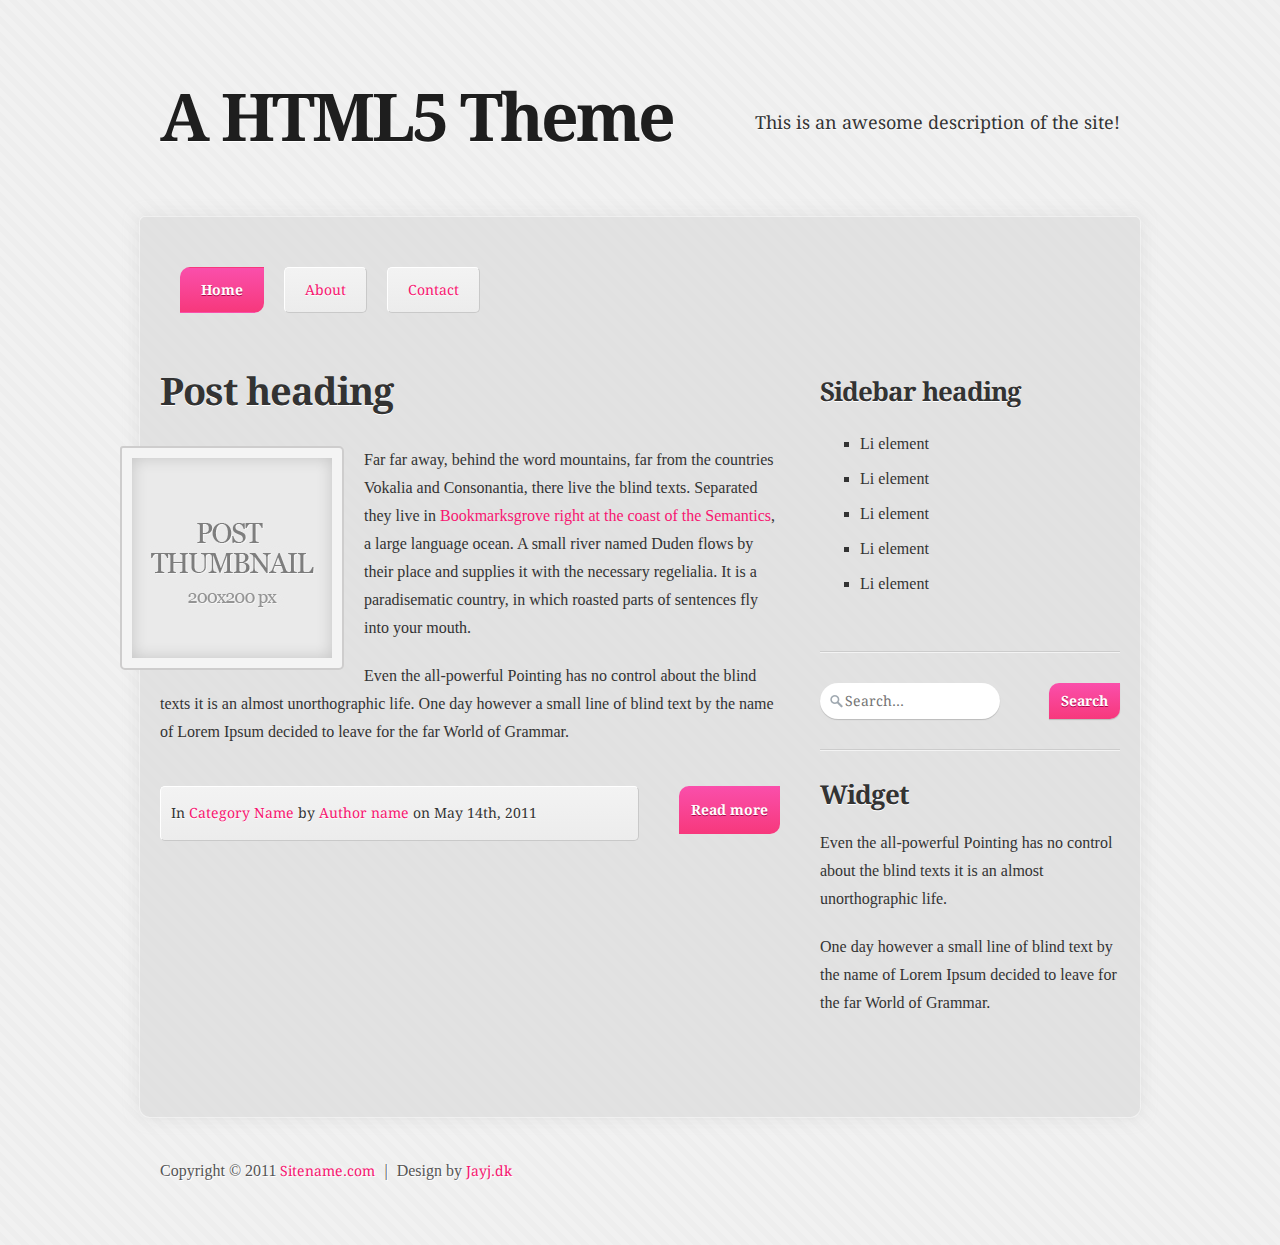
<file: plonetheme/html5_hotpink/static/index.html>
<!doctype html>
<!--[if lt IE 7]> <html class="no-js ie6" lang="en"> <![endif]-->
<!--[if IE 7]>    <html class="no-js ie7" lang="en"> <![endif]-->
<!--[if IE 8]>    <html class="no-js ie8" lang="en"> <![endif]-->
<!--[if gt IE 8]><!--> <html class="no-js" lang="en"> <!--<![endif]-->
<head>

    <meta charset="utf-8" />

    <!-- Always force latest IE rendering engine (even in intranet) & Chrome Frame -->
    <meta http-equiv="X-UA-Compatible" content="IE=edge,chrome=1" />

    <title></title>

    <meta name="description" content="" />
    
     <!-- Mobile viewport optimized: j.mp/bplateviewport -->
 	<meta name="viewport" content="width=device-width, initial-scale=1.0" />
    
    <link href="css/style.css" rel="stylesheet" />
    <link href="css/fonts.css" rel="stylesheet" />
    <link href="css/plone.css" rel="stylesheet" />
    <link href="css/custom.css" rel="stylesheet" />
    
    <!-- All JavaScript at the bottom, except for Modernizr and Respond.
    	Modernizr enables HTML5 elements & feature detects; Respond is a polyfill for min/max-width CSS3 Media Queries -->
    <script src="js/modernizr-1.7.min.js"></script>
    <script src="js/respond.min.js"></script>
</head>

<body>

    <div id="visual-portal-wrapper">
<div id="wrapper">

    <header id="header" class="clearfix" role="banner">
    
        <hgroup>
            <h1 id="site-title"><a href="index.html">A HTML5 Theme</a></h1>
            <h2 id="site-description">This is an awesome description of the site!</h2>
        </hgroup>
    
    </header> <!-- #header -->

<div id="main" class="clearfix">

	<!-- Navigation -->
    <nav id="menu" class="clearfix" role="navigation">
        <ul> 
            <li class="current"><a href="index.html">Home</a></li>
            <li>
                <a href="about.html">About</a>
                <ul>
                    <li><a href="#">Subpage</a></li>
                    <li><a href="#">Subpage 2</a></li>
                </ul>
            </li>
            <li><a href="contact.html">Contact</a></li>
        </ul>
    </nav> <!-- #nav -->
    
    <!-- Show a "Please Upgrade" box to both IE7 and IE6 users (Edit to IE 6 if you just want to show it to IE6 users) - jQuery will load the content from js/ie.html into the div -->
    
    <!--[if lte IE 7]>
        <div class="ie warning"></div>
    <![endif]-->
    
    <div id="content" role="main">
    
        <article class="post">
        
            <h1 class="entry-title"><a href="#">Post heading</a></h1>
            
            <figure>
                <a href="#"><img src="images/thumbnail.jpg" alt="Post thumbnail" class="thumbnail alignleft" /></a>
            </figure>
            
            <div class="entry-content">
                <p>
                    Far far away, behind the word mountains, far from the countries Vokalia and Consonantia, there live the blind texts. 
                    Separated they live in <a href="#">Bookmarksgrove right at the coast of the Semantics</a>, a large language ocean. 
                    A small river named Duden flows by their place and supplies it with the necessary regelialia. 
                    It is a paradisematic country, in which roasted parts of sentences fly into your mouth. 
                </p>
                
                <p>
                    Even the all-powerful Pointing has no control about the blind texts it is an almost unorthographic life.
                    One day however a small line of blind text by the name of Lorem Ipsum decided to leave for the far World of Grammar. 
                </p>
            </div> <!-- .entry-content -->
            
            <footer class="post-meta">
                <p>
                    In <a href="#" rel="category">Category Name</a>
                    by <span class="author vcard"><a class="url fn n" href="#">Author name</a></span>
                    on <time datetime="2011-05-14" pubdate>May 14th, 2011</time>
                </p>
                <a href="#" class="more-link">Read more</a>
            </footer> <!-- .post-meta -->
        
        </article> <!-- .post 1 -->
        
    </div> <!-- #content -->
    
    <aside id="sidebar" role="complementary">
    
        <aside class="widget">
            <h3>Sidebar heading</h3>
            
            <ul>
                <li><a href="#">Li element</a></li>
                <li><a href="#">Li element</a></li>
                <li><a href="#">Li element</a></li>
                <li><a href="#">Li element</a></li>
                <li><a href="#">Li element</a></li>
            </ul>
        </aside> <!-- .widget -->
        
        <aside class="widget">
            <!-- Non working search -->
            <form action="#" class="searchform">
                <input type="search" results="10" placeholder="Search..." />
                <input type="submit" value="Search" />
            </form> <!-- .searchform -->
        </aside> <!-- .widget -->
        
        <aside class="widget">
            <h3>Widget</h3>
            
            <p>
                Even the all-powerful Pointing has no control about the blind texts it is an almost unorthographic life.
            </p>
            <p>
                One day however a small line of blind text by the name of Lorem Ipsum decided to leave for the far World of Grammar. 
            </p>
        </aside> <!-- .widget -->
    
    </aside> <!-- #sidebar -->
    
</div> <!-- #main -->
    
    <footer id="footer">
        <!-- You're free to remove the credit link to Jayj.dk in the footer, but please, please leave it there :) -->
        <p>
            Copyright &copy; 2011 <a href="#">Sitename.com</a>
            <span class="sep">|</span>
            Design by <a href="http://jayj.dk" title="Design by Jayj.dk">Jayj.dk</a>
        </p>
    </footer> <!-- #footer -->
    
    <div class="clear"></div>

</div> <!-- #wrapper -->
</div>

</body>
</html>
</file>
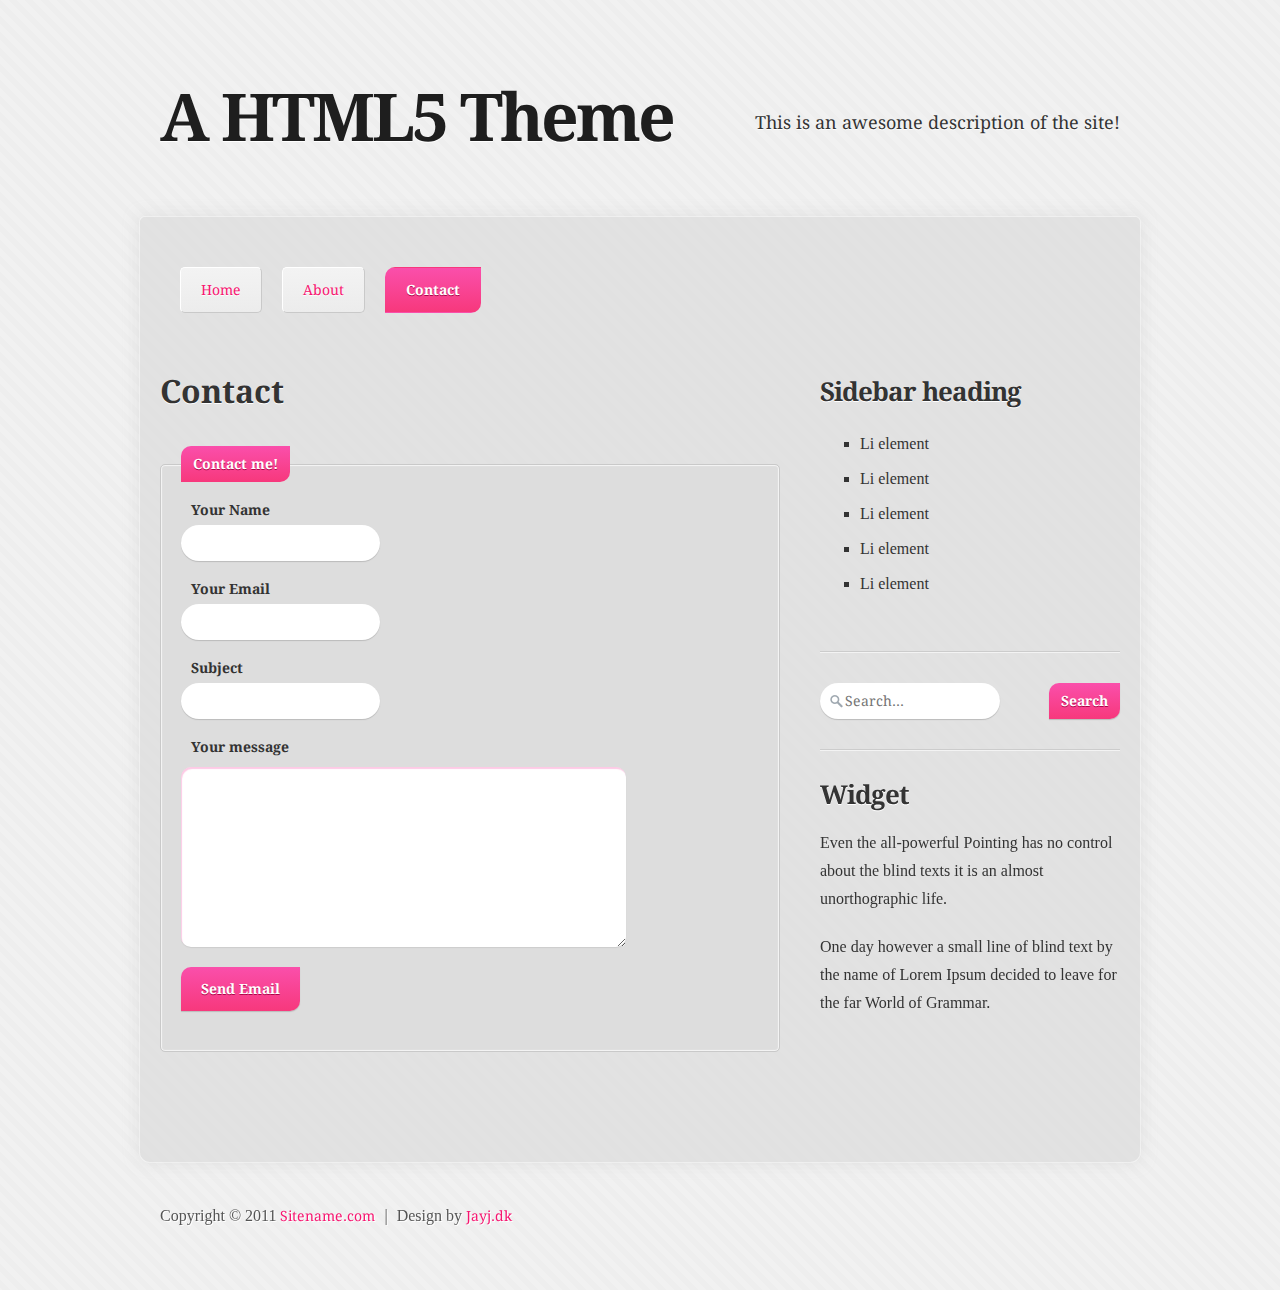
<file: plonetheme/html5_hotpink/static/contact.html>
<!doctype html>
<!--[if lt IE 7]> <html class="no-js ie6" lang="en"> <![endif]-->
<!--[if IE 7]>    <html class="no-js ie7" lang="en"> <![endif]-->
<!--[if IE 8]>    <html class="no-js ie8" lang="en"> <![endif]-->
<!--[if gt IE 8]><!--> <html class="no-js" lang="en"> <!--<![endif]-->
<head>

    <meta charset="utf-8" />

    <!-- Always force latest IE rendering engine (even in intranet) & Chrome Frame -->
    <meta http-equiv="X-UA-Compatible" content="IE=edge,chrome=1" />

    <title></title>

    <meta name="description" content="" />
    
     <!-- Mobile viewport optimized: j.mp/bplateviewport -->
 	<meta name="viewport" content="width=device-width, initial-scale=1.0" />
    
    <link href="css/style.css" rel="stylesheet" />
    <link href="css/fonts.css" rel="stylesheet" />
    <link href="css/custom.css" rel="stylesheet" />
    
    <!-- All JavaScript at the bottom, except for Modernizr and Respond.
    	Modernizr enables HTML5 elements & feature detects; Respond is a polyfill for min/max-width CSS3 Media Queries -->
    <script src="js/modernizr-1.7.min.js"></script>
    <script src="js/respond.min.js"></script>
</head>

<body>

<div id="wrapper">

    <header id="header" class="clearfix" role="banner">
    
        <hgroup>
            <h1 id="site-title"><a href="index.html">A HTML5 Theme</a></h1>
            <h2 id="site-description">This is an awesome description of the site!</h2>
        </hgroup>
    
    </header> <!-- #header -->

<div id="main" class="clearfix">

	<!-- Navigation -->
    <nav id="menu" class="clearfix" role="navigation">
        <ul> 
            <li><a href="index.html">Home</a></li>
            <li>
                <a href="about.html">About</a>
                <ul>
                    <li><a href="#">Subpage</a></li>
                    <li><a href="#">Subpage 2</a></li>
                </ul>
            </li>
            <li class="current"><a href="contact.html">Contact</a></li>
        </ul>
    </nav> <!-- #nav -->
    
    <!-- Show a "Please Upgrade" box to both IE7 and IE6 users (Edit to IE 6 if you just want to show it to IE6 users) - jQuery will load the content from js/ie.html into the div -->
    
    <!--[if lte IE 7]>
        <div class="ie warning"></div>
    <![endif]-->
    
    <div id="content" role="main">
    
        <article class="post">
        
            <h1 class="entry-title">Contact</h1>
            
                <form action="sendmail.php" method="post" id="contactform">
                
                	<fieldset>
                    
                    	<legend>Contact me!</legend>
                    
                        <p>
                            <label for="name">Your Name</label>
                            <input type="text" name="name" id="name" value="" />
                        </p>
                        
                        <p>
                            <label for="email">Your Email</label>
                            <input type="email" name="email" id="email" required value="" />  
                        </p>
                        
                        <p>
                            <label for="subject">Subject</label>
                            <input type="text" name="subject" id="subject" value="" />
                        </p>
                        
                        <p>
                        	<label for="message">Your message</label>
                        	<textarea name="message" id="message" cols="50" rows="10" autofocus required></textarea>
                        </p>
                        
                        <!-- This is hidden for normal users -->
                        <div class="hide">
                            <label>Do not fill out this field</label>
                            <input name="spam_check" type="text" value="" />
                        </div>
                        
                        <p>
                        <input type="submit" name="submit" value="Send Email" />
                        </p>
                    
                    </fieldset>
                    
                    <p class="hide" id="response"></p>
                
                </form>
        
        </article> <!-- .post -->
    
    </div> <!-- #content -->
    
    <aside id="sidebar" role="complementary">
    
        <aside class="widget">
            <h3>Sidebar heading</h3>
            
            <ul>
                <li><a href="#">Li element</a></li>
                <li><a href="#">Li element</a></li>
                <li><a href="#">Li element</a></li>
                <li><a href="#">Li element</a></li>
                <li><a href="#">Li element</a></li>
            </ul>
        </aside> <!-- .widget -->
        
        <aside class="widget">
            <!-- Non working search -->
            <form action="#" class="searchform">
                <input type="search" results="10" placeholder="Search..." />
                <input type="submit" value="Search" />
            </form> <!-- .searchform -->
        </aside> <!-- .widget -->
        
        <aside class="widget">
            <h3>Widget</h3>
            
            <p>
                Even the all-powerful Pointing has no control about the blind texts it is an almost unorthographic life.
            </p>
            <p>
                One day however a small line of blind text by the name of Lorem Ipsum decided to leave for the far World of Grammar. 
            </p>
        </aside> <!-- .widget -->
    
    </aside> <!-- #sidebar -->
    
</div> <!-- #main -->
    
    <footer id="footer">
        <!-- You're free to remove the credit link to Jayj.dk in the footer, but please, please leave it there :) -->
        <p>
            Copyright &copy; 2011 <a href="#">Sitename.com</a>
            <span class="sep">|</span>
            Design by <a href="http://jayj.dk" title="Design by Jayj.dk">Jayj.dk</a>
        </p>
    </footer> <!-- #footer -->
    
    <div class="clear"></div>

</div> <!-- #wrapper -->

</body>
</html>
</file>
<file: plonetheme/html5_hotpink/static/css/style.css>
/**
 * HTML5 And CSS3 Theme version 2.0
 * By Jayj.dk 
 * Download for free at http://jayj.dk/a-free-html5-and-css3-theme/
 
	Released under New BSD License
	http://www.opensource.org/licenses/bsd-license.php
	 
	Copyright (c) 2009-2011, Jayj.dk
	All rights reserved.
	
	Redistribution and use in source and binary forms, with or without modification,
	are permitted provided that the following conditions are met:
	
		* Redistributions of source code must retain the above copyright notice,
		  this list of conditions and the following disclaimer.
	
		* Redistributions in binary form must reproduce the above copyright notice,
		  this list of conditions and the following disclaimer in the documentation
		  and/or other materials provided with the distribution.
	
		* Neither the name of Jayj.dk nor the names of its
		  contributors may be used to endorse or promote products derived from this
		  software without specific prior written permission.
	
	THIS SOFTWARE IS PROVIDED BY THE COPYRIGHT HOLDERS AND CONTRIBUTORS "AS IS" AND
	ANY EXPRESS OR IMPLIED WARRANTIES, INCLUDING, BUT NOT LIMITED TO, THE IMPLIED
	WARRANTIES OF MERCHANTABILITY AND FITNESS FOR A PARTICULAR PURPOSE ARE
	DISCLAIMED. IN NO EVENT SHALL THE COPYRIGHT OWNER OR CONTRIBUTORS BE LIABLE FOR
	ANY DIRECT, INDIRECT, INCIDENTAL, SPECIAL, EXEMPLARY, OR CONSEQUENTIAL DAMAGES
	(INCLUDING, BUT NOT LIMITED TO, PROCUREMENT OF SUBSTITUTE GOODS OR SERVICES;
	LOSS OF USE, DATA, OR PROFITS; OR BUSINESS INTERRUPTION) HOWEVER CAUSED AND ON
	ANY THEORY OF LIABILITY, WHETHER IN CONTRACT, STRICT LIABILITY, OR TORT
	(INCLUDING NEGLIGENCE OR OTHERWISE) ARISING IN ANY WAY OUT OF THE USE OF THIS
	SOFTWARE, EVEN IF ADVISED OF THE POSSIBILITY OF SUCH DAMAGE.
*/

/* Reset.css */
html, body, div, span, object, iframe,
h1, h2, h3, h4, h5, h6, p, blockquote, pre,
abbr, address, cite, code, del, dfn, em, img, ins, kbd, q, samp,
small, strong, sub, sup, var, b, i, dl, dt, dd, ol, ul, li,
fieldset, form, label, legend, table, caption, tbody, tfoot, thead, tr, th, td,
article, aside, canvas, details, figcaption, figure,
footer, header, hgroup, menu, nav, section, summary,
time, mark, audio, video {
  margin: 0;
  padding: 0;
  border: 0;
  font-size: 100%;
  vertical-align: baseline;
}
article, aside, details, figcaption, figure,
footer, header, hgroup, menu, nav, section {
  display: block;
}
blockquote, q { quotes: none; }
blockquote:before, blockquote:after,
q:before, q:after { content: ""; content: none; }
.clearfix:before, .clearfix:after { content: ""; display: table; }
.clearfix:after { clear: both; }
.clearfix { zoom: 1; }
/* End reset */


/**
 * Styles start here
 */
 
body { 
	color: #333;
	font: 16px/28px Georgia, 'Times New Roman', Times, serif;
	
	/* CSS3 gradient background pattern @credits http://leaverou.me/demos/css3-patterns.html */
	background-color: #eee; /* Change this to change both stribe colors */
	
	background-image: -webkit-gradient(linear, 0 100%, 100% 0,
							color-stop(.25, rgba(255, 255, 255, .2)), color-stop(.25, transparent),
							color-stop(.5, transparent), color-stop(.5, rgba(255, 255, 255, .2)),
							color-stop(.75, rgba(255, 255, 255, .2)), color-stop(.75, transparent),
							to(transparent)); /* Old webkit syntax */
	background-image: -webkit-linear-gradient(45deg, rgba(255, 255, 255, .2) 25%, transparent 25%,
							transparent 50%, rgba(255, 255, 255, .2) 50%, rgba(255, 255, 255, .2) 75%,
							transparent 75%, transparent); /* New webkit syntax */					
	background-image: -moz-linear-gradient(45deg, rgba(255, 255, 255, .2) 25%, transparent 25%,
							transparent 50%, rgba(255, 255, 255, .2) 50%, rgba(255, 255, 255, .2) 75%,
							transparent 75%, transparent); /* Firefox */
	background-image: -o-linear-gradient(45deg, rgba(255, 255, 255, .2) 25%, transparent 25%,
							transparent 50%, rgba(255, 255, 255, .2) 50%, rgba(255, 255, 255, .2) 75%,
							transparent 75%, transparent); /* Opera */
	background-image: linear-gradient(45deg, rgba(255, 255, 255, .2) 25%, transparent 25%,
							transparent 50%, rgba(255, 255, 255, .2) 50%, rgba(255, 255, 255, .2) 75%,
							transparent 75%, transparent); /* WC3 */
	background-size: 16px 16px;
}

	/* Browsers who don't support gradients */
	.no-cssgradients body {
		background-image: url(../images/bg.png);
		background-repeat: repeat;
		background-attachment: fixed;
	}

/* Always force a scrollbar in non-IE 
	Remove iOS text size adjust without disabling user zoom: www.456bereastreet.com/archive/201012/controlling_text_size_in_safari_for_ios_without_disabling_user_zoom/ */
html { overflow-y: scroll; -webkit-text-size-adjust: 100%; -ms-text-size-adjust: 100%; }

#wrapper {
	width: 1000px;
	margin: 0 auto;
}

/**
 * Typography and default HTML elements
 */

a {
	color: #F71570;
	text-decoration: none;
	-webkit-transition: all 100ms linear;
	/*-moz-transition: all 100ms linear;*/
	transition: all 100ms linear;
}

a:hover {
	color: #AC0649;
	text-shadow: 0 1px 0 #fff;
}

a:active { outline: none; }

p, dl, hr, h1, h2, h3,
ol, ul, dd, pre, table, fieldset {
	margin-bottom: 20px;
}

/* Headings */
h1, h2, h3, h4, h5, h6 {
	font-family: 'Droid Serif', sans-serif;
	text-shadow: 0 1px 0 #fff;
}

h1 {
	font-size: 32px;
}

h2 {
	font-size: 28px;
}

h3 {
	font-size: 26px;
	letter-spacing: -1px;
}

.post h3 {
	margin: 30px 0 20px;
}

h4 {
	font-size: 21px;
	margin-bottom: 15px;
}

h5 {
	font-size: 18px;
}

h6 {
	font-weight: normal;
	font-size: 16px;
}

/* Lists */
ol, ul {
	margin-left: 40px;	
}

ol {
	list-style: decimal;
}

ul {
	list-style: square;
}

ol ol {
	list-style: upper-alpha;
}
ol ol ol {
	list-style: lower-roman;
}
ol ol ol ol {
	list-style: lower-alpha;
}

ul ul, ol ol, ul ol, ol ul {
	margin-bottom: 0;
}

dl {
	margin: 0 20px;
}

dt {
	font-weight: bold;
}

	/* Remove margins for navigation lists */
	nav ul, nav li { margin: 0; list-style: none; list-style-image: none; }

/* Code */
pre, code, kbd, samp { font-family: monospace, sans-serif; }

pre {
	background: #464646;
	border: solid #121212;
	border-width: 2px 0 2px 0;
	border-radius: 5px;
	color: #fff;
	padding: 20px;
	white-space: pre; white-space: pre-wrap; word-wrap: break-word;
	/*position: relative;*/
	/*text-shadow: 0px 1px 0px #333;*/
	
}

	/* This is removed for now because of a strange Chrome bug with text-shadow and position: relative; */
	/* Usage: <pre rel="CSS">...</pre>, <pre rel="PHP">...</pre> */
	/*pre:after {
		content: attr(rel);
		color: #F83D87;
		font: bold 16px 'Droid Serif', Georgia, serif;
		position: absolute;
		bottom: 10px; right: 15px;
	}*/

code {
	background: #f6dde7;
	font-size: 14px;
	padding: 3px;
	border-radius: 3px;
}

pre code {
	background: none;
	font-size: 16px;
}

/* Quotes */
blockquote {
	background: url(../images/quote.png) no-repeat left top;
	color: #424242;
	font: italic 18px/32px 'Droid Serif', Georgia, serif;
	padding: 33px 30px 0;
	margin: 40px 20px 20px;
	text-shadow: 0 1px 0 #fff;
}

blockquote p { margin: 0; }

q { font-style: italic; }

	/* Cite after <blockquote> */
	blockquote + p {
		margin-left: 20px;	
	}
	
	blockquote + p,
	blockquote + cite,
	blockquote + p cite {
		font: 18px Garamond, 'Droid Serif', Georgia, serif;
	}
	
/* Tables */
table {
	border: 1px solid #e7e7e7;
	border-collapse: collapse; border-spacing: 0;
	font-size: 14px;
	width: 100%;
	text-align: left;
}

	/* th */
	tr th,
	thead th {
		background: #f3f9fc;
		border-left: 1px solid #e9f2f7;
		color: #444;
		font-size: 15px;
		font-weight: bold;
		padding: 9px 24px;
		-webkit-box-shadow: inset 0 0 10px rgba(0, 0, 0, .04);
		-moz-box-shadow: inset 0 0 10px rgba(0, 0, 0, .04);
		box-shadow: inset 0 0 10px rgba(0, 0, 0, .04);
	}

	/* td */
	tr td {
		background: #fafafa;
		border: 1px solid #e7e7e7;
		padding: 6px 24px;
	}
	
	td { vertical-align: top; }
	
	tr:nth-child(2n) td {
		background: #f7f7f7;
	}
	
	tr:hover td {
		background: #fff;
	}
	
	td, td img { vertical-align: top; }
	
	/* tfoot */
	tfoot td {
		color: #777;
		font-size: 11px;
		text-transform: uppercase;	
	}
	
	tfoot th {
		color: #444;
		font-size: 12px;
		text-transform: uppercase;	
	}

	/* Table caption */
	table caption {
		background: #ffffee;
		border: 1px solid #ffffc6;
		font-size: 16px;
		margin-bottom: 5px;
		padding: 10px;
		border-radius: 5px;
	}

/* Other elements */
sub, sup { font-size: 75%; line-height: 0; position: relative; }
sup { top: -0.5em; }
sub { bottom: -0.25em; }

small { font-size: 85%; }
b, strong, th { font-weight: bold; }

ins { background-color: #ff9; color: #000; text-decoration: none; }
mark { background-color: #ff9; color: #000; font-style: italic; font-weight: bold; }
del { text-decoration: line-through; }
abbr[title], dfn[title] { border-bottom: 1px dotted; cursor: help; }

hr {
	display: block;
	height: 0px;
	border: 0;
	border-top: 1px solid #ccc;
	border-bottom: 1px solid rgba(255, 255, 255, 0.6);
	margin: 20px 0;
	padding: 0;
}

/* These selection declarations have to be separate
   Also: hot pink! */
::-moz-selection{ background: #FF5E99; color: #fff; text-shadow: none; }
::selection { background: #FF5E99; color: #fff; text-shadow: none; }

/**
 * Header
 */

#header {
	padding: 60px 20px 60px;
}

#site-title a {
	color: #1e1e1e;
	font: bold 66px 'Droid Serif', sans-serif;
	float: left;
	letter-spacing: -3px;
	text-shadow: 0 1px 0 #fff;
	-webkit-transition: all 200ms linear;
	-moz-transition: all 200ms linear;
	transition: all 200ms linear;
	
	/* Gain the benefits from GPU acceleration */
	-webkit-transform: translateZ(0);
	/*-moz-transform: translateZ(0);*/
	transform: translateZ(0);
}

#site-title a:hover {
	background: none;
	text-shadow: 0 1px 0 #fff;
	
	/* Scale the site title on hover */
	-webkit-transform: scale(1.1) translateZ(0);
	/*-moz-transform: scale(1.1) translateZ(0);*/
	transform: scale(1.1) translateZ(0);
}

#site-description {
	font: normal 18px 'Droid Serif', sans-serif;
	float: right;
	padding-top: 32px;
}

/**
 * Content
 */
 
#main { 
	background: rgba(204, 204, 204, .4);
	border-radius: 5px 5px 10px 10px;
	width: 960px;
	padding: 50px 20px 50px 20px;
	-webkit-box-shadow: 0px 0px 0px 1px rgba(255, 255, 255, 0.4), 0px 0px 15px rgba(204, 204, 204, 0.5);
	-moz-box-shadow: 0px 0px 0px 1px rgba(255, 255, 255, 0.4), 0px 0px 15px rgba(204, 204, 204, 0.5);
	box-shadow: 0px 0px 0px 1px rgba(255, 255, 255, 0.4), 0px 0px 15px rgba(204, 204, 204, 0.5);
}

	/* No support for rgba */
	.no-rgba #main {
		background: url(../images/content_bg.png) repeat;
	}

#content {
	float: left;
	width: 620px;
}

#sidebar {
	float: right;
	width: 300px;
}

/**
 * Navigation
 */
 
#menu {
	margin: 0 0 60px 20px;
}

#menu ul {
	list-style: none;
}

#menu li {
	float: left;
	margin: 0 20px 0 0;
	position: relative;
}

#menu a {
	background: #f3f3f3; /* Fallback */
	background: -moz-linear-gradient(top, #f3f3f3 0%, #ececec 100%); /* FF 3.6+ */
	background: -webkit-gradient(linear, left top, left bottom, color-stop(0%,#f3f3f3), color-stop(100%,#ececec)); /* Chrome, Safari 4+ */
	background: -webkit-linear-gradient(top, #f3f3f3 0%,#ececec 100%); /* Chrome 10+, Safari 5.1+ */
	background: -o-linear-gradient(top, #f3f3f3 0%,#ececec 100%); /* Opera 11.10+ */
	background: -ms-linear-gradient(top, #f3f3f3 0%,#ececec 100%); /* IE10+ */
	background: linear-gradient(top, #f3f3f3 0%,#ececec 100%); /* W3C */
	
	border: 1px solid;
	border-color: #fff #c9c9c9 #c9c9c9 #fff;
	border-radius: 5px;
	display: block;
	font: 14px 'Droid Serif', sans-serif;
	padding: 14px 20px;
	margin-bottom: 5px;
	text-shadow: 0 1px 0 #fff;
}

#menu a:active {
	-webkit-box-shadow: inset 1px 1px 5px #ccc;
	-moz-box-shadow: inset 1px 1px 5px #ccc;	
	box-shadow: inset 1px 1px 5px #ccc;	
}

#menu a:hover {
	color: #AC0649;
	border-radius: 10px 0 10px 0;
	opacity: 0.75;
}

/* Current nav, buttons, more-link */
#menu .selected > a,
#menu .current > a,
.btn,
.more-link,
input[type=submit],
legend {
	background: #fa4fab; /* Fallback */
	background: -moz-linear-gradient(top, #fa4fab 0%, #f7387c 100%); /* FF 3.6+ */
	background: -webkit-gradient(linear, left top, left bottom, color-stop(0%,#fa4fab), color-stop(100%,#f7387c)); /* Chrome, Safari 4+ */
	background: -webkit-linear-gradient(top, #fa4fab 0%,#f7387c 100%); /* Chrome 10+, Safari 5.1+ */
	background: -o-linear-gradient(top, #fa4fab 0%,#f7387c 100%); /* Opera 11.10+ */
	background: -ms-linear-gradient(top, #fa4fab 0%,#f7387c 100%); /* IE10+ */
	background: linear-gradient(top, #fa4fab 0%,#f7387c 100%); /* W3C */
	
	color: #fff;
	border-color: transparent;
	border-radius: 10px 0 10px 0;
	font-weight: bold;
	padding: 14px 20px;
	text-shadow: 0 1px 0 #AC0649;
	-webkit-transition: all 100ms linear;
	/*-moz-transition: all 100ms linear;*/
	transition: all 100ms linear;
}

#menu .selected > a:hover,
#menu .current > a:hover,
.btn:hover,
.more-link:hover,
input[type=submit]:hover {
	border-radius: 0 10px 0 10px;
	color: #fff;
	opacity: 1;
}

	/* Level 2 */
	#menu ul ul {
		display: none;
		min-width: 150px;
		position: absolute;
		top: 100%; left: 0;
		z-index: 100;
		-webkit-box-shadow: 0px 0px 6px rgba(0,0,0, 0.3);
		-moz-box-shadow: 0px 0px 6px rgba(0,0,0, 0.3);
		box-shadow: 0px 0px 6px rgba(0,0,0, 0.3);
	}
	
	#menu li:hover > ul { display: block;  }
	
	#menu ul ul li {
		float: none;
		margin: 0;
	}
	
	#menu ul ul li a {
		border-radius: 0 !important;
		margin-bottom: 0;
	}
	
	#menu ul ul li a:hover {
		opacity: 1;
	}
	
/**
 * Post
 */
 
.post {
	padding: 20px 0 40px;
	/*position: relative;*/
}

.post:first-of-type {
	padding-top: 0;	
}

/* Post title */
.post .entry-title {
	margin-bottom: 40px;
}

.post .entry-title a {
	color: #333;
	display: block;
	font-size: 38px;
	font-weight: bold;
	letter-spacing: -1px;
	-webkit-transition: color 150ms ease-in-out;
	/*-moz-transition: color 150ms ease-in-out;*/
	transition: color 150ms ease-in-out;
}

.post .entry-title a:hover { 
	color: #ac0649;
}

/* Post meta */
.post-meta {
	font: 14px 'Droid Serif', sans-serif;
	margin: 40px 0 -20px;
	
	/* CSS3 Flexible Box Model */
	display: -webkit-box;
	display: -moz-box;
	display: box;
	-webkit-box-orient: horizontal;
	-moz-box-orient: horizontal;
	box-orient: horizontal;
}

.post-meta p {
	background: #f3f3f3; /* Fallback */
	background: -moz-linear-gradient(top, #f3f3f3 0%, #ececec 100%); /* FF 3.6+ */
	background: -webkit-gradient(linear, left top, left bottom, color-stop(0%,#f3f3f3), color-stop(100%,#ececec)); /* Chrome, Safari 4+ */
	background: -webkit-linear-gradient(top, #f3f3f3 0%,#ececec 100%); /* Chrome 10+, Safari 5.1+ */
	background: -o-linear-gradient(top, #f3f3f3 0%,#ececec 100%); /* Opera 11.10+ */
	background: -ms-linear-gradient(top, #f3f3f3 0%,#ececec 100%); /* IE10+ */
	background: linear-gradient(top, #f3f3f3 0%,#ececec 100%); /* W3C */
	
	border: 1px solid;
	border-color: #fff #c9c9c9 #c9c9c9 #fff;
	border-radius: 5px;
	line-height: 1.8;
	margin: 0;
	padding: 14px 10px;
	text-shadow: 0 1px 0 #fff;
	
	/* 2:1 ratio */
	-webkit-box-flex: 2;
	-moz-box-flex: 2;
	box-flex: 2;
}

.more-link {
	display: inline-block;
	padding: 16px 12px;
	margin-left: 40px;
	
	/* 2:1 ratio */
	-webkit-box-flex: 1;
	-moz-box-flex: 1;
	box-flex: 1;
}

.more-link:hover {
	color: #fff;
	text-shadow: none;
}

	/* No support for CSS3 Flexible Box Model */
	.no-flexbox .post-meta p {
		display: inline-block;
		max-width: 480px;
	}
	
	.no-flexbox .more-link {
		float: right;
	}
	
/* Post thumbnail and images */
figure { 
	background: #f4f4f4;
	border: 2px solid #cecdcd;
	border-radius: 3px 5px 5px 5px;
	float: left;
	padding: 10px;
	text-align: center;
	-webkit-transition: border 200ms ease;
	/*-moz-transition: border 200ms ease;*/
	transition: border 200ms ease;
}

figure:hover {
	border: 2px solid #F83D87;
}

figure,
figure.alignleft  {
	margin: 0 20px 20px 0;
}

figure.alignright {
	margin: 0 0 20px 20px;
}

figure {
	margin-left: -40px;	
}

figcaption {
	margin: 10px 0;
	font: 14px 'Droid Serif', Georgia, serif;
	color: #555;
	text-align: center;
	text-shadow: 0 1px 0 #fff;
}

	/* Thumbnail rotation */
	/*.thumbnail,
	.post:nth-of-type(2n) .thumbnail:hover {
		-webkit-transform: rotate(0.45deg); 
		-moz-transform: rotate(0.45deg); 
		transform: rotate(0.45deg); 
	}
	
	.thumbnail:hover,
	.post:nth-of-type(2n) .thumbnail {
		-webkit-transform: rotate(-0.45deg);
		-moz-transform: rotate(-0.45deg);
		transform: rotate(-0.45deg);
	}*/

/**
 * Sidebar
 */

#sidebar {}

.widget {
	border-top: 1px solid rgba(255, 255, 255, 0.6);
	border-bottom: 1px solid #ccc;
	padding: 30px 0;
}

.widget:first-child {
	border-top: none;
	padding-top: 0;
}

.widget:last-child {
	border-bottom: none;
}

	/* Lists in widgets */
	.widget li {
		line-height: 35px;
	}
	
	.widget li a { 
		color: #333;
		-webkit-transition: margin-left 300ms linear;
		/*-moz-transition: margin-left 300ms linear;*/
		transition: margin-left 300ms linear;
	}
	
	.widget li a:hover {
		color: #AC0649;
		margin-left: 10px;
	}

/*
 * Footer
 */
 
#footer {
	color: #555;
	padding: 40px 20px;
	text-shadow: 1px 1px 0px #fff;
}

#footer a {
	font: 14px 'Droid Serif', Georgia, serif;
}

/**
 * Forms
 */
 
	/* 1) Make inputs and buttons play nice in IE: www.viget.com/inspire/styling-the-button-element-in-internet-explorer/
	   2) WebKit browsers add a 2px margin outside the chrome of form elements. 
		  Firefox adds a 1px margin above and below textareas 
	   3) Align to baseline */
	button, input, select, textarea { width: auto; overflow: visible; margin: 0; vertical-align: baseline; outline: none; }

	/* 1) Remove default scrollbar in IE: www.sitepoint.com/blogs/2010/08/20/ie-remove-textarea-scrollbars/
   	   2) Align to text-top */
	textarea { overflow: auto; vertical-align: text-top; }
	
	/* Hand cursor on clickable input elements */
	label[for], input[type="button"], input[type="submit"], input[type="image"], button { cursor: pointer; }
	
	/* Remove extra padding and inner border in Firefox */
	input::-moz-focus-inner,
	button::-moz-focus-inner { border: 0; padding: 0; }
	
	input[type="button"],
	input[type="checkbox"],
	input[type="radio"],
	input[type="submit"],
	select {
		-moz-box-sizing: border-box;
		-webkit-box-sizing: border-box;
		box-sizing: border-box;
	}
	
	input[type="text"],
	input[type="password"],
	textarea {
		-webkit-appearance: textfield;
		-moz-box-sizing: content-box;
		-webkit-box-sizing: content-box;
		box-sizing: content-box;
	}
	
button, input, select, textarea, label {
	font: 14px 'Droid Serif', Georgia, serif;	
}

label {
	display: block;
	font-weight: bold;
	margin: 0 0 7px 10px;
}

fieldset {
	background: rgba(204, 204, 204, 0.2);
	border: 1px solid #c9c9c9;
	border-radius: 5px;
	padding: 20px;
	-webkit-box-shadow: inset 0px 0px 1px 1px rgba(255, 255, 255, 0.7);
	-moz-box-shadow: inset 0px 0px 1px 1px rgba(255, 255, 255, 0.7);
	box-shadow: inset 0px 0px 1px 1px rgba(255, 255, 255, 0.7);
}

legend {
	font: bold 14px 'Droid Serif', Georgia, serif;
	padding: 10px 12px;	
}

/* Input fields */
input,
textarea {
	background: #fff;
	border: none;
	border-radius: 20px;
	color: #777;
	padding: 10px 15px;
	-webkit-box-shadow: 0px 1px 1px #bbb;
	-moz-box-shadow: 0px 1px 1px #bbb;
	box-shadow: 0px 1px 1px #bbb;
}

input:hover,
input:focus,
textarea:hover,
textarea:focus {
	color: #333;
	-webkit-box-shadow: 0px 1px 1px #ccc, inset 1px 2px 1px rgba(250, 79, 170, 0.3);
	-moz-box-shadow: 0px 1px 1px #ccc, inset 1px 2px 1px rgba(250, 79, 170, 0.3);
	box-shadow: 0px 1px 1px #ccc, inset 1px 2px 1px rgba(250, 79, 170, 0.3);
}

textarea {
	border-radius: 10px;
}

input[type="checkbox"],
input[type="radio"],
select {
	margin-left: 10px;
}

/* Submit */
input[type="submit"] {
	color: #fff;
}

input[type="submit"]:hover {
	text-shadow: 0 1px 0 #AC0649;
}

/* Search inputs */
input.searchField,
input[type="search"] {
	background: #fff url(../images/search.png) no-repeat 10px center;
	padding-left: 25px;
	-webkit-appearance: none;
}

input.searchField::-webkit-search-results-button,
input[type="search"]::-webkit-search-results-button {
	-webkit-appearance: none;
}

input.searchField,
.searchform input[type="search"] {
	padding-right: 0;
	width: 180px;
}

input.searchButton,
.searchform input[type="submit"] {
	padding: 10px 12px;
	float: right;
}

/**
 * Misc
 */
 
.alignleft { float: left; }
.alignright { float: right; }
.clear { clear: both; }
.sep { padding: 0 5px; }

.hide { display: none; }

.success {
	background: url(../images/accepted.png) no-repeat 10px center;
	background-color: rgb(231, 247, 211);
	background-color: rgba(231, 247, 211, 0.5);
	border: 1px solid #6c3;
	border-radius: 5px;
	padding: 20px 0 20px 80px;
}

.error {
	background: url(../images/cancel.png) no-repeat 10px center;
	background-color: rgb(255, 235, 232);
	background-color: rgba(255, 235, 232, 0.5);
	border: 1px solid #C00;
	border-radius: 5px;
	color: #C00;
	padding: 20px 0 20px 80px;
}

.warning {
	background: #fffbbc;
	border: 1px solid #E6DB55;
	padding: 20px;
	border-radius: 5px;
}

div.warning { margin-bottom: 20px; }

/**
 * Media queries for responsive design.
 * These follow after, and will override, the primary styles
 * The closing /mediaquery comment is required by respond.js min/max-width Media Query polyfill
 */

@media only screen and (max-width: 1024px) {

	/* Style adjustments for viewports 1024px and under go here */
	#wrapper { width: 100%; }
	#site-title a, #site-description { float: none; margin-bottom: 0; }
	#main { width: 100%; -moz-box-sizing: border-box; -webkit-box-sizing: border-box; box-sizing: border-box; }
	#content { float: none; width: 100%; }
	#sidebar { float: none; margin-top: 20px; }
	figure { margin-left: 0; }

}/*/mediaquery*/
</file>
<file: plonetheme/html5_hotpink/static/css/fonts.css>
@font-face {
  font-family: 'Droid Serif';
  font-style: normal;
  font-weight: normal;
  src: local('Droid Serif'), local('DroidSerif'), url('../fonts/DroidSerif.woff') format('woff');
}
@font-face {
  font-family: 'Droid Serif';
  font-style: normal;
  font-weight: bold;
  src: local('Droid Serif Bold'), local('DroidSerif-Bold'), url('../fonts/DroidSerif-Bold.woff') format('woff');
}
</file>
<file: plonetheme/html5_hotpink/static/css/plone.css>
.hiddenStructure {
    background: none repeat scroll 0 0 transparent;
    border: medium none;
    display: block;
    height: 0.1em;
    margin: -0.1em 0 0 -0.1em;
    overflow: hidden;
    padding: 0;
    width: 1px;
}


div.overlay-iframe,
div.overlay-ajax {
    min-height: 100px;
    width: 60%;
    z-index: 99;
}
div.overlay {
    display: none;
    font-size: 80%;
    height: auto;
    margin: 1em;
    width: 700px;
}
div.overlaybg div.close,
div.overlay div.close {
    background-image: url("../images/pb_close.png");
    cursor: pointer;
    height: 30px;
    left: -14px;
    position: absolute;
    top: -14px;
    width: 30px;
}
div.overlay div.close span {
    display: block;
    height: 1px;
    margin: -1px 0 0 -1px;
    overflow: hidden;
    padding: 0;
    width: 1px;
}
.pb-ajax, .pb-image {
    background-color: #FFFFFF;
    background: none repeat scroll 0 0 rgba(204, 204, 204, 1);
    border: 1px solid #999999;
    border-radius: 5px 5px 10px 10px;
    box-shadow: 0 0 3em 0.5em #666666;
    white-space: normal;
}
.pb-ajax {
    overflow-y: auto;
}
.pb-ajax > div {
    padding: 3em 1em 1em 1em;
    width: 92%;
}


#portal-personaltools {
    background: none repeat scroll 0 0 rgba(204, 204, 204, 0.4);
    border-radius: 0 0 10px 10px;
    box-shadow: 0 0 0 1px rgba(255, 255, 255, 0.4), 0 0 15px rgba(204, 204, 204, 0.5);
    float: right;
    font-size: 80%;
    padding: 0.25em 0.5em;
    position: relative;
    right: 0;
    top: 0;
    z-index: 3;
}
#portal-personaltools ul {
    list-style: none outside none;
    margin: 0;
}
#portal-personaltools li {
    display: inline;
}
#portal-personaltools #anon-personalbar a {
    float: left;
    margin-right: 0.5em;
}
#portal-personaltools dt.actionMenuHeader a:after {
    content: " ▼";
}
#portal-personaltools dd {
    padding-top: 0.5em;
    right: 0;
    background: none repeat scroll 0 0 #E3E3E3;
    background: none repeat scroll 0 0 rgba(204, 204, 204, 0.4);
    border-radius: 0 0 10px 10px;
    box-shadow: 0 0 0 1px rgba(255, 255, 255, 0.4), 0 0 15px rgba(204, 204, 204, 0.5);
    padding-bottom: 0.5em;
}
#portal-personaltools dd a {
    line-height: 2em;
    padding: 0 0.75em;
}
#portal-personaltools dd a:hover {
    background: none repeat scroll 0 0 #F71570;
    color: White;
}
#contentActionMenus dl.actionMenu a,
#contentActionMenus dl.actionMenu.activated dd {
    background-color: #F71570;
    color: White;
    z-index: 5;
}
#contentActionMenus dl.actionMenu.activated dd {
    border-bottom: 0.5em solid #F71570;
    right: -3px;
}
#contentActionMenus dl.actionMenu.activated dd a:hover, #contentActionMenus dl.actionMenu.activated dd .actionMenuSelected {
    background-color: White !important;
    color: #666666;
}
#contentActionMenus dl.actionMenu {
    line-height: 2em;
}
#folderHeader, #contextHeader {
    border-bottom: 2px solid white;
}
#contextHeader {
    margin-top: 5px;
}
#contentActionMenus {
    background: none repeat scroll 0 0 #F71570;
    border-radius: 0 0.5em 0.5em 0.5em;
    float: right;
    margin: 0;
    padding: 0.1em 0.24em 0 0;
    position: relative;
    right: -0.24em;
    top: -0.23em;
}

.actionMenuContent {
    padding: 0 0.25em;
}
dl.actionMenu {
    float: right;
    margin-left: 0.5em;
    position: relative;
    white-space: nowrap;
}
dl.actionMenu a,
dl.actionMenu div {
    display: block !important;
    white-space: nowrap;
}
dl.actionMenu a:hover {
    text-shadow: none;
}
dl.actionMenu dt {
    font-weight: normal;
}
span.arrowDownAlternative {
    font-size: 80%;
}
dl.actionMenu.deactivated dt {
    margin: 0 0.25em;
}
dl.actionMenu.deactivated dd {
    display: none;
}
dl.actionMenu.activated dd {
    border-bottom-left-radius: 0.5em;
    border-bottom-right-radius: 0.5em;
    min-width: 100%;
    position: absolute;
    width: auto;
}
dl.actionMenu.activated dt a, dl.actionMenu.activated dd a, dl.actionMenu.activated dd div {
    margin: 0 0.25em;
}


body.template-logged_out #content,
body.template-login_form #content,
.pb-ajax #login-form {
    text-align: center;
}

.field {
    clear: both;
    margin-bottom: 1em;
}
div.formControls {
    margin: 1em;
}
#fieldset-openid-login label, #login-form label {
    display: inline-block;
    margin-right: 0.5em;
    padding-top: 0.2em;
    text-align: right;
    width: 10em;
}
div.overlay label {
    margin-bottom: 0.25em;
}
label {
    font-weight: bold;
}

#edit-bar, #content ul.formTabs {
    border-style: solid solid none;
    border-top-left-radius: 0.5em;
    border-top-right-radius: 0.5em;
    display: block;
    margin-left: 0;
}
#edit-bar {
    background-color: #F71570;
    border: 0.25em solid #F71570;
    font-size: 80%;
    margin-bottom: 4em;
    min-height: 2em;
    padding-top: 0.05em;
}
#edit-bar ul {
    list-style: none outside none;
    margin: 0;
}
#edit-bar li {
    display: inline;
}
#content-views {
    background-color: #F71570;
    float: left;
}
#content-views a {
    color: White;
}
#content-views li.selected a,
#content-views li a:hover,
#content li.formTab a.selected,
#content li.formTab a:hover {
    border-top-left-radius: 0.5em;
    border-top-right-radius: 0.5em;
}
#content-views li.selected a,
#content-views li a:hover,
#content li.formTab a.selected,
#content li.formTab a:hover {
    background: none repeat scroll 0 0 White;
    color: #666666;
}
#content-views a,
#content li.formTab a {
    border: medium none;
    line-height: 2em;
    margin: 0;
    padding: 0 0.75em;
    text-decoration: none;
}
#content-views a,
#content li.formTab a {
    display: inline-block;
}

.LSResult {
    position: relative;
}
.LSResult .livesearchContainer {
    position: absolute;
    left: -200px;
    width: 400px;
    background: none repeat scroll 0 0 rgba(204, 204, 204, 0.8);
}

#edit-bar, #content ul.formTabs {
    border-style: solid solid none;
    border-top-left-radius: 0.5em;
    border-top-right-radius: 0.5em;
    display: block;
    margin-left: 0;
}
#content ul.formTabs {
    background-color: #DDDDDD;
    border: 0.3em solid #DDDDDD;
}

#content li.formTab {
    display: inline;
    margin-right: 0.25em;
    line-height: 1.5em;
    margin-bottom: 0.25em;
}
</file>
<file: plonetheme/html5_hotpink/static/css/custom.css>
/* here you add your custom CSS */
</file>
